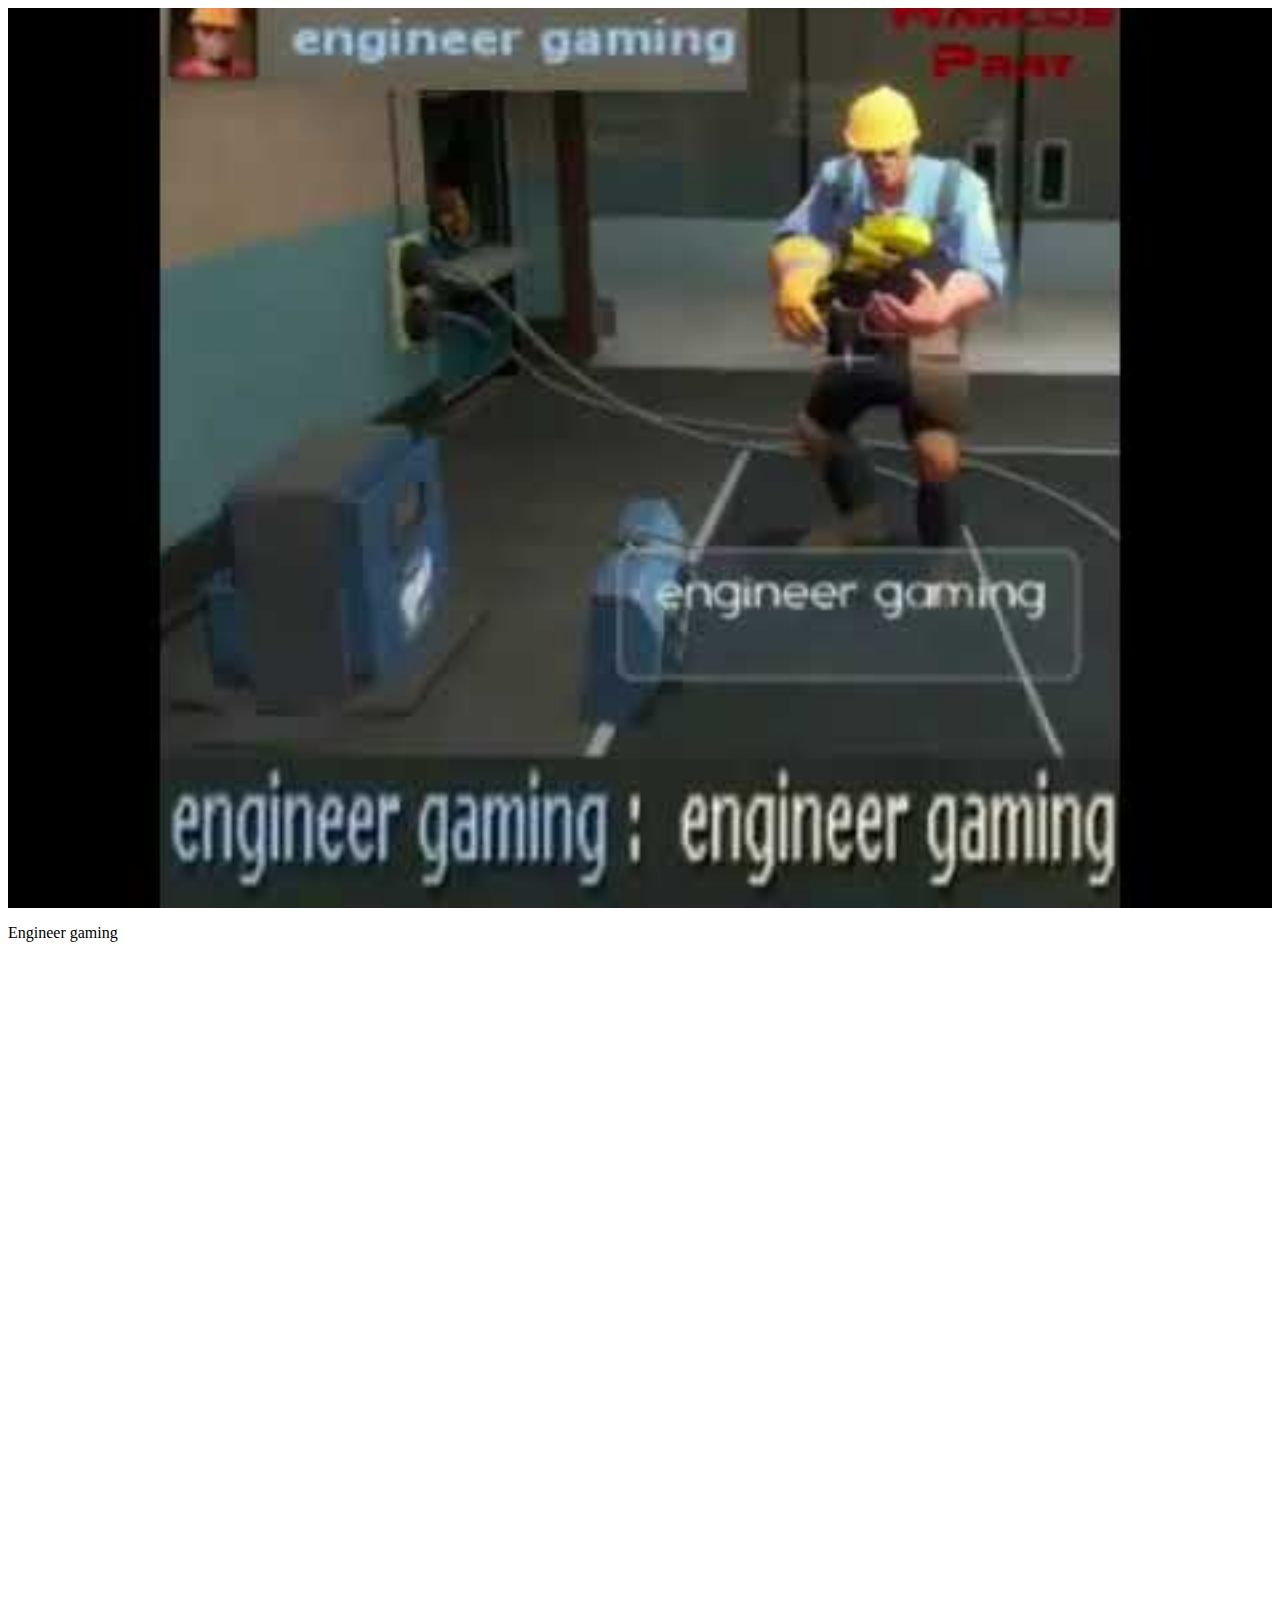
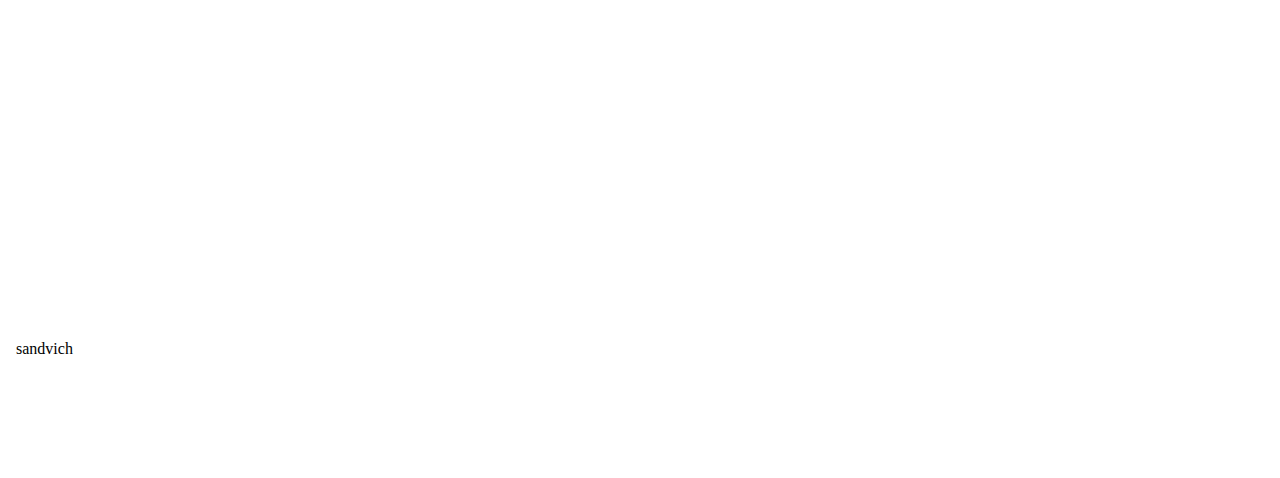
<file: index.html>
<!DOCTYPE HTML>

<head>
    <link rel="stylesheet" href="style.css">
</head>
<body>
    <div class="paralax" id="engineerGaming"></div>
    <div id="what">
        <p>Engineer gaming</p>
    </div>
    <div class="paralax" id="sandvich"></div>
    <div>
        <iframe src="sandvich.html" seamless></iframe>
    </div>
</body>
</file>
<file: style.css>
body, html{
    height: 100%;
}

#engineerGaming{
    background-image: url("engineer-gaming.jpg");
}

#sandvich{
    background-image: url("sandvich.jpg");
}

.paralax{            
    height: 100%;

    background-attachment: fixed;
    background-position: center;
    background-repeat: no-repeat;
    background-size: cover;
}

div{
    height: 100px;
}

iframe[seamless] {
    border: none;
}
</file>
